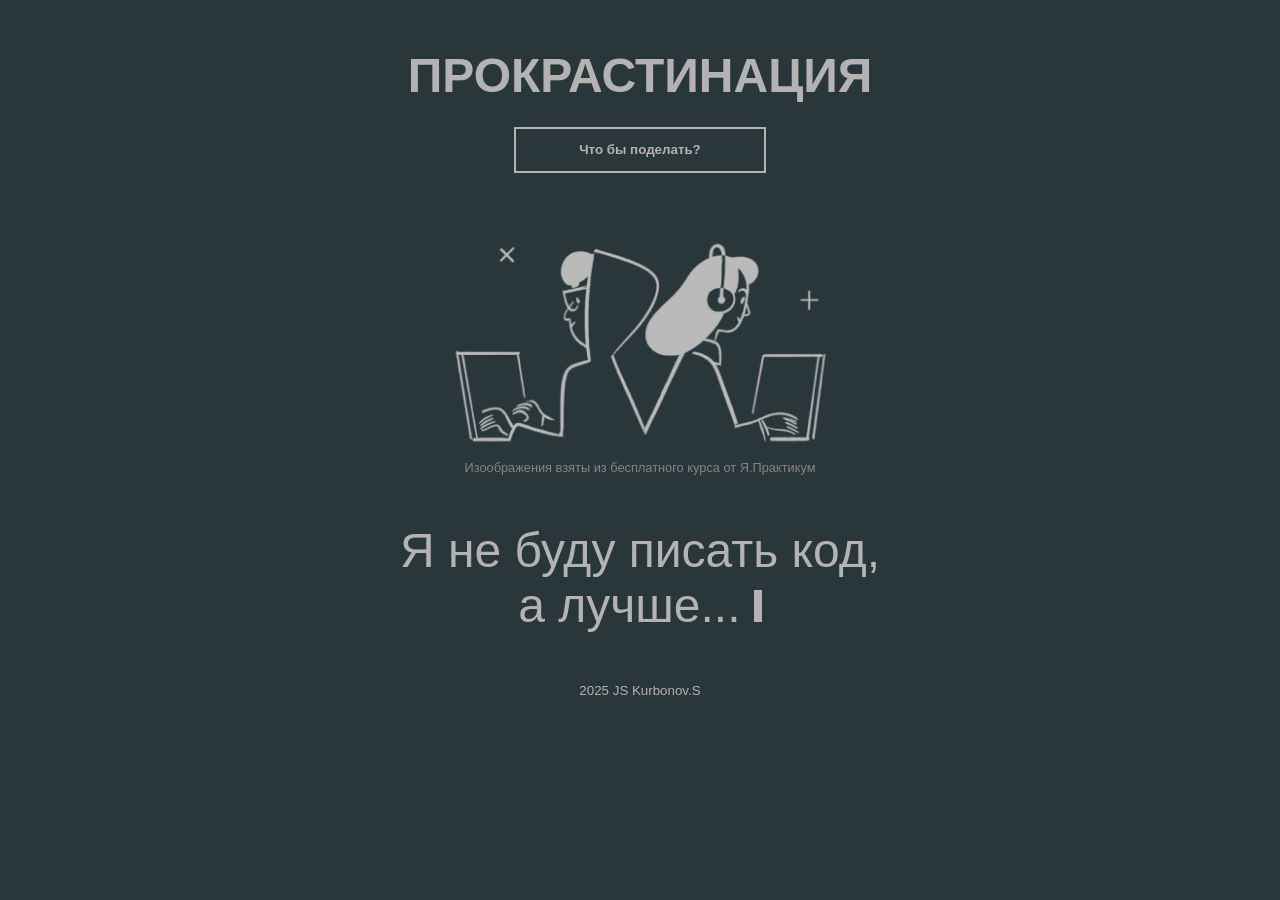
<file: index.html>
<!DOCTYPE html>
<html lang="en">

<head>
    <meta charset="UTF-8">
    <meta name="viewport" content="width=device-width, initial-scale=1.0">
    <link rel="stylesheet" href="style.css">
    <title>Document</title>
</head>

<body class="body">
    <header class="header">
        <h1 class="header__title">ПРОКРАСТИНАЦИЯ</h1>
        <button type="button" class="btn1">Что бы поделать?</button>
    </header>
    <main class="main">
        <section aria-label="Генератор идей для прокрастинаций" class="ideas">
            <figure class="images__ideas">
                <img src="./coding.png" alt="изоображение различних идей для непродуктивного времяпрепровождения"
                    class="image" width="400px" loading="lazy">
                <figcaption>Изоображения взяты из бесплатного курса от Я.Практикум</figcaption>
            </figure>
            <div class="advice" id="advice-text">
                <span>Я не буду писать код, а</span>
                <p class="advice__paragraph">лучше...</p>
                <div class="advice__cursor" aria-hidden="true"></div>
            </div>
        </section>
    </main>
    <footer class="footer">
        <small>2025 JS Kurbonov.S</small>
    </footer>
    <script src="./script.js"></script>
</body>

</html>
</file>
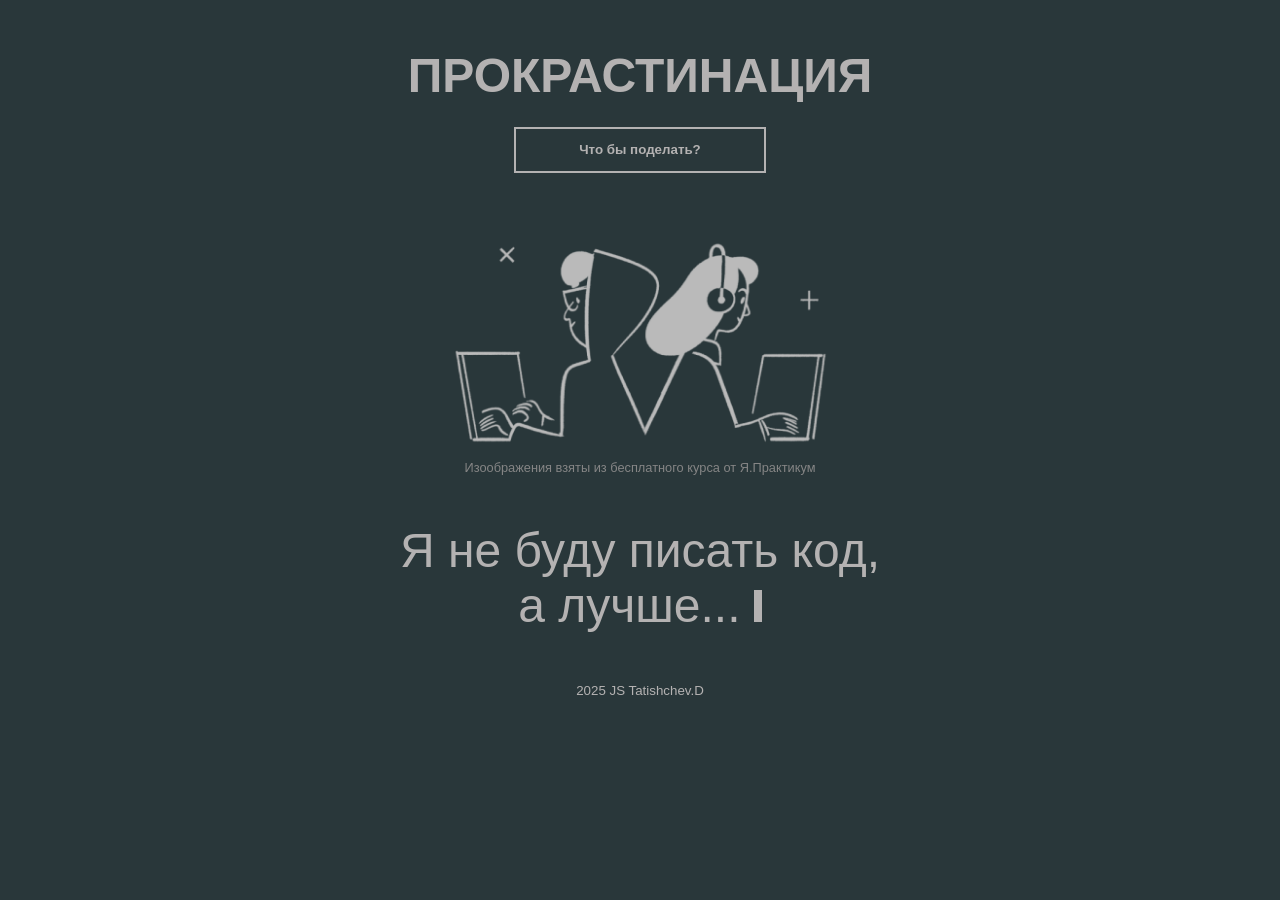
<file: gagaga/index.html>
<!DOCTYPE html>
<html lang="en">

<head>
    <meta charset="UTF-8">
    <meta name="viewport" content="width=device-width, initial-scale=1.0">
    <link rel="stylesheet" href="style.css">
    <title>Document</title>
</head>

<body class="body">
    <header class="header">
        <h1 class="header__title">ПРОКРАСТИНАЦИЯ</h1>
        <button type="button" class="btn1">Что бы поделать?</button>
    </header>
    <main class="main">
        <section aria-label="Генератор идей для прокрастинаций" class="ideas">
            <figure class="images__ideas">
                <img src="./coding.png" alt="изоображение различних идей для непродуктивного времяпрепровождения"
                    class="image" width="400px" loading="lazy">
                <figcaption>Изоображения взяты из бесплатного курса от Я.Практикум</figcaption>
            </figure>
            <div class="advice" id="advice-text">
                <span>Я не буду писать код, а</span>
                <p class="advice__paragraph">лучше...</p>
                <div class="advice__cursor" aria-hidden="true"></div>
            </div>
        </section>
    </main>
    <footer class="footer">
        <small>2025 JS Tatishchev.D</small>
    </footer>
    <script src="./script.js"></script>
</body>

</html>
</file>
<file: style.css>
@keyframes blink {
    0%, 50% {
        opacity: 0;
    }
    51%, 100% {
        opacity: 1;
    }
}

:root {
    --color-main-dark: rgb(41, 55, 58);
    --color-main-light: rgb(180, 178, 178);
    --color-main-grey: rgb(133, 133, 133);
    --max-wight: 600px;
    --padding-main: 3em;
    --padding: 1em;
    --border-main: 2px solid var(--color-main-light);
    --font-family: Arial, Helvetica, sans-serif;
    --font-size: 16px;
    --font-size-heading: 24px;
    --font-size-accent: var(--padding-main);
    --animation: blink 1.2s ease-in-out infinite;
}

* {
    margin: 0;
    padding: 0;
    box-sizing: border-box;
}

.body {
    min-height: 100vh;
    max-width: var(--max-wight);
    margin: 0 auto;
    padding: var(--padding-main);
    display: flex;
    flex-direction: column;
    font-family: var(--font-family);
    font-size: var(--font-size);
    color: var(--color-main-light);
    background-color: var(--color-main-dark);
}

.header {
    display: flex;
    gap: var(--padding);
    flex-direction: column;
    justify-content: center;
    align-items: center;
    font-size: var(--font-size-heading);
}

.header__list {
    text-align: center;
    text-transform: uppercase;
}

.btn1 {
    position: relative;
    width: 50%;
    padding: var(--padding);
    background: transparent;
    border: var(--border-main);
    color: var(--color-main-light);
    font-weight: bold;
    cursor: pointer;
    transition: all .3s ease;
}

.btn1:hover {.button::after {
    content: "";
    position: absolute;
    left: 0;
    right: 0;
    bottom: 0;
    height: 0;
    background: var(--color-main-light);
    transition: all 0.3 ease;
    z-index: -10;
}
    transform: scale(1.1);
    color: var(--color-main-dark);
}

.btn1:hover::after {
    height: 100%;
}

.btn1::after {
    content: "";
    position: absolute;   
    height: 0;
    left: 0;
    right: 0;
    bottom: 0;
    background: var(--color-main-light);
    transition: all 0.3s ease;
    z-index: -10;
}

.btn1::after {
    content: "";
    position: absolute;
    height: 0;
    left: 0;
    right: 0;
    bottom: 0;
    background: var(--color-main-light);
    transition: all 0.3s ease;
    z-index: -10;
}

.btn1:focus {
    outline: none;
}

.btn1:focus-visible {
    outline: 3px solid var(--color-main-light);
}

.main{
    display: flex;
    flex-direction: column;
    justify-content: center;
}

.ideas {
    padding-block: var(--padding-main);
    display: flex;
    flex-direction: column;
    align-items: center;
    gap: var(--padding-main);
}

.ideas__images {
    width: 100%;
    display: flex;
    flex-direction: column;
    align-items: center;
    gap: var(--padding);
}

figcaption {
    font-size: .8rem;
    text-align: center;
    color: var(--color-main-grey);
}

.advice {
    font-size: var(--font-size-accent);
    text-align: center;
}

.advice__paragraph {
    display: inline;
}

.advice__cursor {
    display: inline-block;
    width: 0.5rem;
    height: 2rem;
    background-color: var(--color-main-light);
    animation: var(--animation);
}

.footer {
    text-align: center;
}

@media (max-width: 1024px) {
    .btn1 {
        background: var(--color-main-light);
        border: 2px solid transparent;
        color: var(--color-main-dark);
    }
}

@media (max-width: 700px) {
    .body {
        padding: var(--padding);
    }
    .header {
        font-size: clamp(0.75rem, 0.118rem + 3.16vw, 1.5rem);
    }
    .btn1 {
        width: 100%;
    }
    .image {
        width: 100%;
    }
    .advice {
        font-size: clamp(1.5rem, 0.237rem + 6.32vw, 3rem);
    }
    .advice__cursor {
        width: .35rem;
        height: clamp(1rem, 0.158rem + 4.21vw, 2rem);
    }
}

@media (prefers-reduced-motion: reduce) {
    .advice__cursor,
    .btn1 {
        animation: none;
        transition: none;
    }
}
</file>
<file: gagaga/style.css>
@keyframes blink {
    0%, 50% {
        opacity: 0;
    }
    51%, 100% {
        opacity: 1;
    }
}

:root {
    --color-main-dark: rgb(41, 55, 58);
    --color-main-light: rgb(180, 178, 178);
    --color-main-grey: rgb(133, 133, 133);
    --max-wight: 600px;
    --padding-main: 3em;
    --padding: 1em;
    --border-main: 2px solid var(--color-main-light);
    --font-family: Arial, Helvetica, sans-serif;
    --font-size: 16px;
    --font-size-heading: 24px;
    --font-size-accent: var(--padding-main);
    --animation: blink 1.2s ease-in-out infinite;
}

* {
    margin: 0;
    padding: 0;
    box-sizing: border-box;
}

.body {
    min-height: 100vh;
    max-width: var(--max-wight);
    margin: 0 auto;
    padding: var(--padding-main);
    display: flex;
    flex-direction: column;
    font-family: var(--font-family);
    font-size: var(--font-size);
    color: var(--color-main-light);
    background-color: var(--color-main-dark);
}

.header {
    display: flex;
    gap: var(--padding);
    flex-direction: column;
    justify-content: center;
    align-items: center;
    font-size: var(--font-size-heading);
}

.header__list {
    text-align: center;
    text-transform: uppercase;
}

.btn1 {
    position: relative;
    width: 50%;
    padding: var(--padding);
    background: transparent;
    border: var(--border-main);
    color: var(--color-main-light);
    font-weight: bold;
    cursor: pointer;
    transition: all .3s ease;
}

.btn1:hover {.button::after {
    content: "";
    position: absolute;
    left: 0;
    right: 0;
    bottom: 0;
    height: 0;
    background: var(--color-main-light);
    transition: all 0.3 ease;
    z-index: -10;
}
    transform: scale(1.1);
    color: var(--color-main-dark);
}

.btn1:hover::after {
    height: 100%;
}

.btn1::after {
    content: "";
    position: absolute;   
    height: 0;
    left: 0;
    right: 0;
    bottom: 0;
    background: var(--color-main-light);
    transition: all 0.3s ease;
    z-index: -10;
}

.btn1::after {
    content: "";
    position: absolute;
    height: 0;
    left: 0;
    right: 0;
    bottom: 0;
    background: var(--color-main-light);
    transition: all 0.3s ease;
    z-index: -10;
}

.btn1:focus {
    outline: none;
}

.btn1:focus-visible {
    outline: 3px solid var(--color-main-light);
}

.main{
    display: flex;
    flex-direction: column;
    justify-content: center;
}

.ideas {
    padding-block: var(--padding-main);
    display: flex;
    flex-direction: column;
    align-items: center;
    gap: var(--padding-main);
}

.ideas__images {
    width: 100%;
    display: flex;
    flex-direction: column;
    align-items: center;
    gap: var(--padding);
}

figcaption {
    font-size: .8rem;
    text-align: center;
    color: var(--color-main-grey);
}

.advice {
    font-size: var(--font-size-accent);
    text-align: center;
}

.advice__paragraph {
    display: inline;
}

.advice__cursor {
    display: inline-block;
    width: 0.5rem;
    height: 2rem;
    background-color: var(--color-main-light);
    animation: var(--animation);
}

.footer {
    text-align: center;
}

@media (max-width: 1024px) {
    .btn1 {
        background: var(--color-main-light);
        border: 2px solid transparent;
        color: var(--color-main-dark);
    }
}

@media (max-width: 700px) {
    .body {
        padding: var(--padding);
    }
    .header {
        font-size: clamp(0.75rem, 0.118rem + 3.16vw, 1.5rem);
    }
    .btn1 {
        width: 100%;
    }
    .image {
        width: 100%;
    }
    .advice {
        font-size: clamp(1.5rem, 0.237rem + 6.32vw, 3rem);
    }
    .advice__cursor {
        width: .35rem;
        height: clamp(1rem, 0.158rem + 4.21vw, 2rem);
    }
}

@media (prefers-reduced-motion: reduce) {
    .advice__cursor,
    .btn1 {
        animation: none;
        transition: none;
    }
}
</file>
